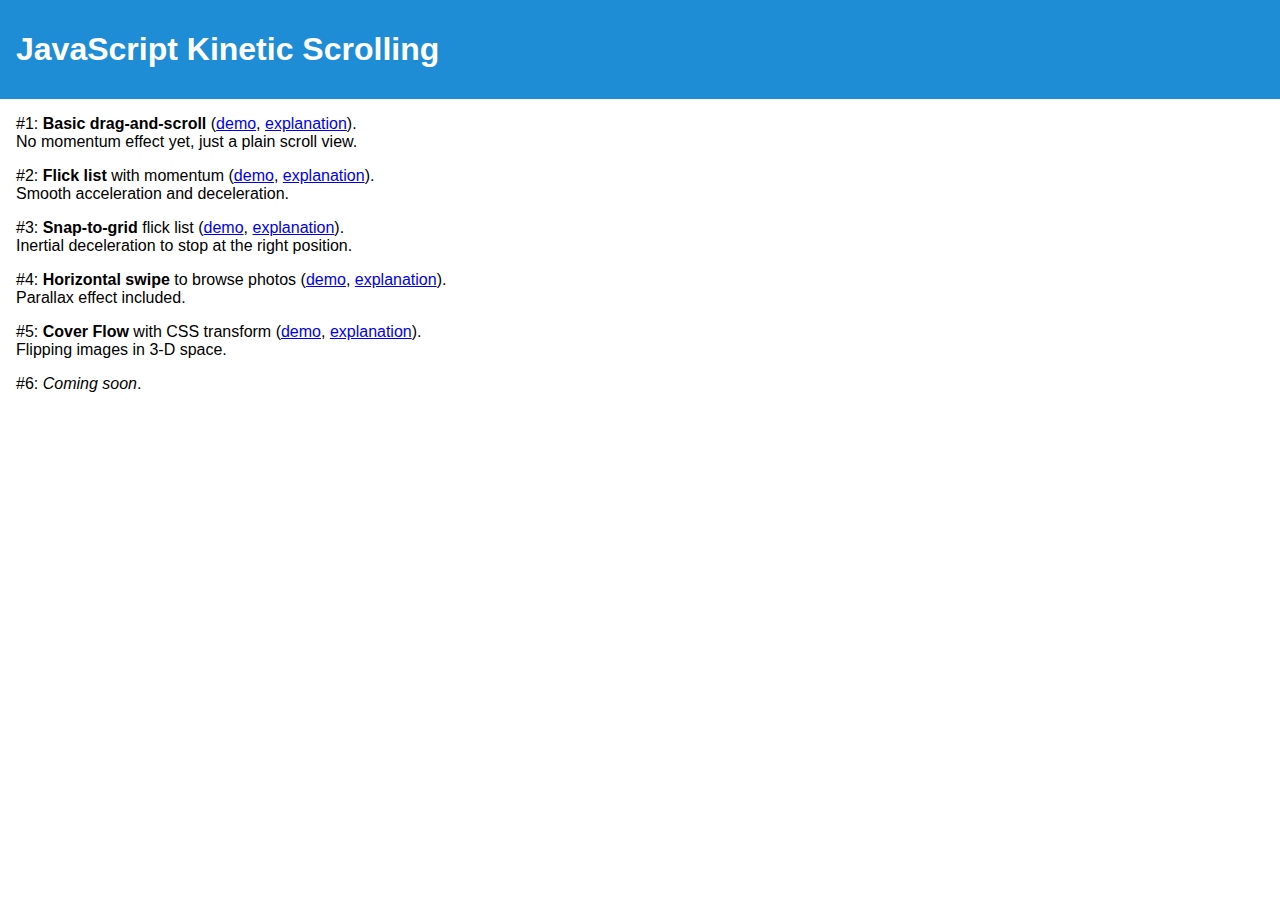
<file: index.html>
<html>
<head>
  <meta charset="utf-8">
  <meta name="viewport" content="width=device-width initial-scale=1 user-scalable=no maximum-scale=1">
  <title>JavaScript Kinetic Scrolling</title>
  <link rel="stylesheet" href="css/pure-nr-min.css">
  <link rel="stylesheet" href="css/style.css">
</head>
<body>
    <div class="pure-u-1" id="view">
        <aside><h1>JavaScript Kinetic Scrolling</h1></aside>
        <p>#1: <strong>Basic drag-and-scroll</strong> (<a href="1/index.html">demo</a>, <a href="http://ariya.ofilabs.com/2013/08/javascript-kinetic-scrolling-part-1.html">explanation</a>).<br/>No momentum effect yet, just a plain scroll view.</p>
        <p>#2: <strong>Flick list</strong> with momentum (<a href="2/index.html">demo</a>, <a href="http://ariya.ofilabs.com/2013/11/javascript-kinetic-scrolling-part-2.html">explanation</a>).<br/>Smooth acceleration and deceleration.</p>
        <p>#3: <strong>Snap-to-grid </strong> flick list (<a href="3/index.html">demo</a>, <a href="http://ariya.ofilabs.com/2013/12/javascript-kinetic-scrolling-part-3.html">explanation</a>).<br/>Inertial deceleration to stop at the right position.</p>
        <p>#4: <strong>Horizontal swipe</strong> to browse photos (<a href="4/index.html">demo</a>, <a href="http://ariya.ofilabs.com/2013/12/javascript-kinetic-scrolling-part-4.html">explanation</a>).<br/>Parallax effect included.</p>
        <p>#5: <strong>Cover Flow</strong> with CSS transform (<a href="5/index.html">demo</a>, <a href="http://ariya.ofilabs.com/2014/01/javascript-kinetic-scrolling-part-5-cover-flow-effect.html">explanation</a>).<br/>Flipping images in 3-D space.</p>
        <p>#6: <em>Coming soon</em>.</p>
   </div>
</body>
</html>
</file>
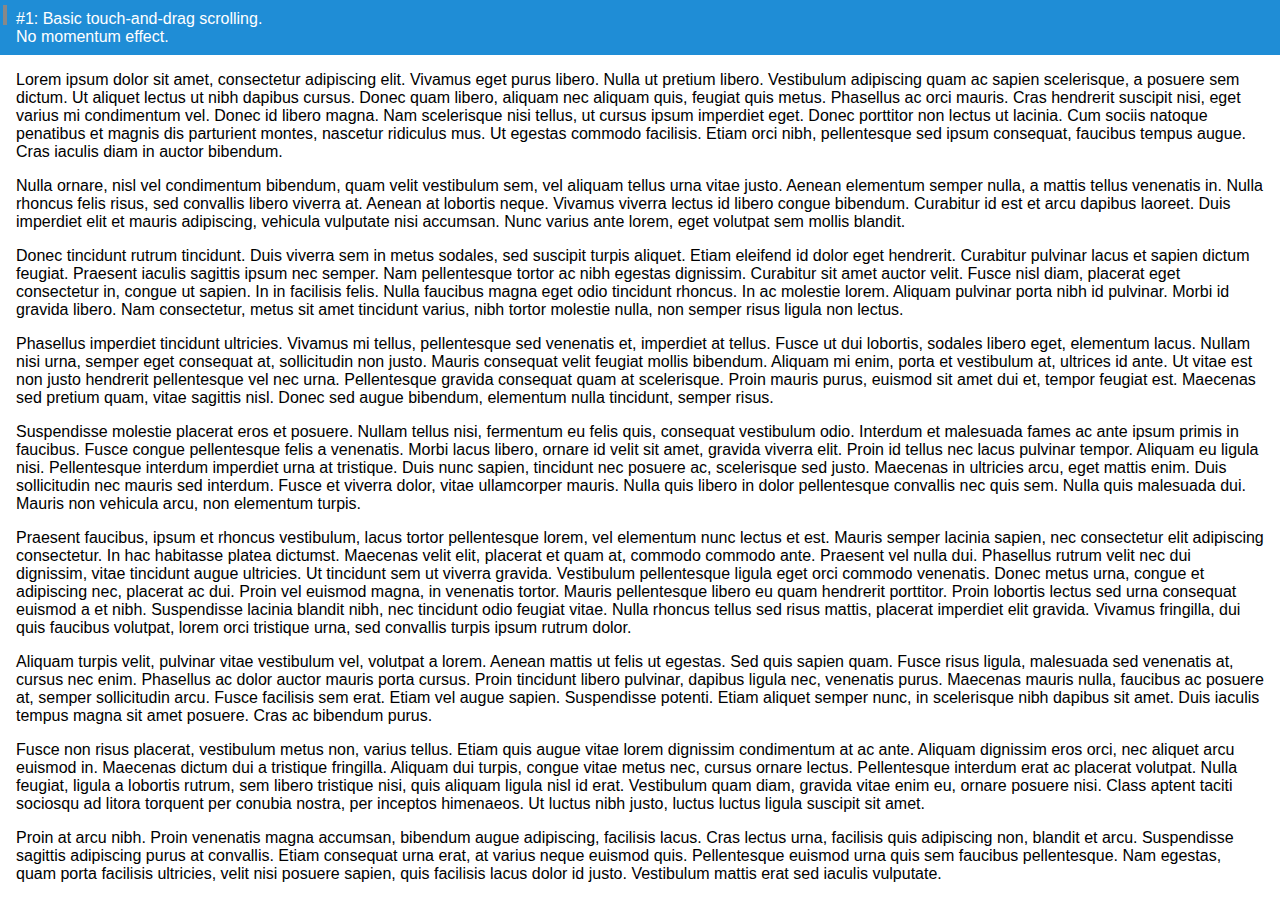
<file: 1/index.html>
<html>
<head>
  <meta charset="utf-8">
  <meta name="viewport" content="width=device-width initial-scale=1 user-scalable=no maximum-scale=1">
  <title>Basic Scrolling</title>
  <link rel="stylesheet" href="../css/pure-nr-min.css">
  <link rel="stylesheet" href="../css/style.css">
  <script src="scroll.js"></script>
</head>
<body>
  <div id="indicator"></div>
  <div class="pure-g" id="content">
    <div class="pure-u-1" id="view">
        <aside>#1: Basic touch-and-drag scrolling.<br/>No momentum effect.</aside>
<p>
Lorem ipsum dolor sit amet, consectetur adipiscing elit. Vivamus eget purus libero. Nulla ut pretium libero. Vestibulum adipiscing quam ac sapien scelerisque, a posuere sem dictum. Ut aliquet lectus ut nibh dapibus cursus. Donec quam libero, aliquam nec aliquam quis, feugiat quis metus. Phasellus ac orci mauris. Cras hendrerit suscipit nisi, eget varius mi condimentum vel. Donec id libero magna. Nam scelerisque nisi tellus, ut cursus ipsum imperdiet eget. Donec porttitor non lectus ut lacinia. Cum sociis natoque penatibus et magnis dis parturient montes, nascetur ridiculus mus. Ut egestas commodo facilisis. Etiam orci nibh, pellentesque sed ipsum consequat, faucibus tempus augue. Cras iaculis diam in auctor bibendum.
</p>
<p>
Nulla ornare, nisl vel condimentum bibendum, quam velit vestibulum sem, vel aliquam tellus urna vitae justo. Aenean elementum semper nulla, a mattis tellus venenatis in. Nulla rhoncus felis risus, sed convallis libero viverra at. Aenean at lobortis neque. Vivamus viverra lectus id libero congue bibendum. Curabitur id est et arcu dapibus laoreet. Duis imperdiet elit et mauris adipiscing, vehicula vulputate nisi accumsan. Nunc varius ante lorem, eget volutpat sem mollis blandit.
</p>
<p>
Donec tincidunt rutrum tincidunt. Duis viverra sem in metus sodales, sed suscipit turpis aliquet. Etiam eleifend id dolor eget hendrerit. Curabitur pulvinar lacus et sapien dictum feugiat. Praesent iaculis sagittis ipsum nec semper. Nam pellentesque tortor ac nibh egestas dignissim. Curabitur sit amet auctor velit. Fusce nisl diam, placerat eget consectetur in, congue ut sapien. In in facilisis felis. Nulla faucibus magna eget odio tincidunt rhoncus. In ac molestie lorem. Aliquam pulvinar porta nibh id pulvinar. Morbi id gravida libero. Nam consectetur, metus sit amet tincidunt varius, nibh tortor molestie nulla, non semper risus ligula non lectus.
</p>
<p>
Phasellus imperdiet tincidunt ultricies. Vivamus mi tellus, pellentesque sed venenatis et, imperdiet at tellus. Fusce ut dui lobortis, sodales libero eget, elementum lacus. Nullam nisi urna, semper eget consequat at, sollicitudin non justo. Mauris consequat velit feugiat mollis bibendum. Aliquam mi enim, porta et vestibulum at, ultrices id ante. Ut vitae est non justo hendrerit pellentesque vel nec urna. Pellentesque gravida consequat quam at scelerisque. Proin mauris purus, euismod sit amet dui et, tempor feugiat est. Maecenas sed pretium quam, vitae sagittis nisl. Donec sed augue bibendum, elementum nulla tincidunt, semper risus.
</p>
<p>
Suspendisse molestie placerat eros et posuere. Nullam tellus nisi, fermentum eu felis quis, consequat vestibulum odio. Interdum et malesuada fames ac ante ipsum primis in faucibus. Fusce congue pellentesque felis a venenatis. Morbi lacus libero, ornare id velit sit amet, gravida viverra elit. Proin id tellus nec lacus pulvinar tempor. Aliquam eu ligula nisi. Pellentesque interdum imperdiet urna at tristique. Duis nunc sapien, tincidunt nec posuere ac, scelerisque sed justo. Maecenas in ultricies arcu, eget mattis enim. Duis sollicitudin nec mauris sed interdum. Fusce et viverra dolor, vitae ullamcorper mauris. Nulla quis libero in dolor pellentesque convallis nec quis sem. Nulla quis malesuada dui. Mauris non vehicula arcu, non elementum turpis.
</p>
<p>
Praesent faucibus, ipsum et rhoncus vestibulum, lacus tortor pellentesque lorem, vel elementum nunc lectus et est. Mauris semper lacinia sapien, nec consectetur elit adipiscing consectetur. In hac habitasse platea dictumst. Maecenas velit elit, placerat et quam at, commodo commodo ante. Praesent vel nulla dui. Phasellus rutrum velit nec dui dignissim, vitae tincidunt augue ultricies. Ut tincidunt sem ut viverra gravida. Vestibulum pellentesque ligula eget orci commodo venenatis. Donec metus urna, congue et adipiscing nec, placerat ac dui. Proin vel euismod magna, in venenatis tortor. Mauris pellentesque libero eu quam hendrerit porttitor. Proin lobortis lectus sed urna consequat euismod a et nibh. Suspendisse lacinia blandit nibh, nec tincidunt odio feugiat vitae. Nulla rhoncus tellus sed risus mattis, placerat imperdiet elit gravida. Vivamus fringilla, dui quis faucibus volutpat, lorem orci tristique urna, sed convallis turpis ipsum rutrum dolor.
</p>
<p>
Aliquam turpis velit, pulvinar vitae vestibulum vel, volutpat a lorem. Aenean mattis ut felis ut egestas. Sed quis sapien quam. Fusce risus ligula, malesuada sed venenatis at, cursus nec enim. Phasellus ac dolor auctor mauris porta cursus. Proin tincidunt libero pulvinar, dapibus ligula nec, venenatis purus. Maecenas mauris nulla, faucibus ac posuere at, semper sollicitudin arcu. Fusce facilisis sem erat. Etiam vel augue sapien. Suspendisse potenti. Etiam aliquet semper nunc, in scelerisque nibh dapibus sit amet. Duis iaculis tempus magna sit amet posuere. Cras ac bibendum purus.
</p>
<p>
Fusce non risus placerat, vestibulum metus non, varius tellus. Etiam quis augue vitae lorem dignissim condimentum at ac ante. Aliquam dignissim eros orci, nec aliquet arcu euismod in. Maecenas dictum dui a tristique fringilla. Aliquam dui turpis, congue vitae metus nec, cursus ornare lectus. Pellentesque interdum erat ac placerat volutpat. Nulla feugiat, ligula a lobortis rutrum, sem libero tristique nisi, quis aliquam ligula nisl id erat. Vestibulum quam diam, gravida vitae enim eu, ornare posuere nisi. Class aptent taciti sociosqu ad litora torquent per conubia nostra, per inceptos himenaeos. Ut luctus nibh justo, luctus luctus ligula suscipit sit amet.
</p>
<p>
Proin at arcu nibh. Proin venenatis magna accumsan, bibendum augue adipiscing, facilisis lacus. Cras lectus urna, facilisis quis adipiscing non, blandit et arcu. Suspendisse sagittis adipiscing purus at convallis. Etiam consequat urna erat, at varius neque euismod quis. Pellentesque euismod urna quis sem faucibus pellentesque. Nam egestas, quam porta facilisis ultricies, velit nisi posuere sapien, quis facilisis lacus dolor id justo. Vestibulum mattis erat sed iaculis vulputate.
</p>
<p>
Vestibulum tincidunt vestibulum turpis, in scelerisque nibh. Cras nunc metus, cursus in lectus eu, mollis adipiscing erat. Vivamus venenatis nibh quam, at posuere tortor rhoncus eu. Donec nunc tortor, dictum quis sagittis nec, imperdiet a turpis. Cras sodales ante mauris, eget tincidunt mauris ultricies in. Mauris hendrerit aliquam sem, at commodo orci volutpat vel. In dolor felis, congue vitae orci ut, mollis tristique diam. Praesent diam erat, pretium in ipsum non, cursus rutrum lectus. Ut vitae arcu eu neque porta egestas. Nam id nisl semper, tristique ligula vitae, interdum diam. Phasellus et nisi non nunc posuere rutrum. Praesent eu arcu quam. Fusce sed elit urna.
</p>
<p>(END OF TEXT)</p>
   </div>
  </div>
</body>
</html>
</file>
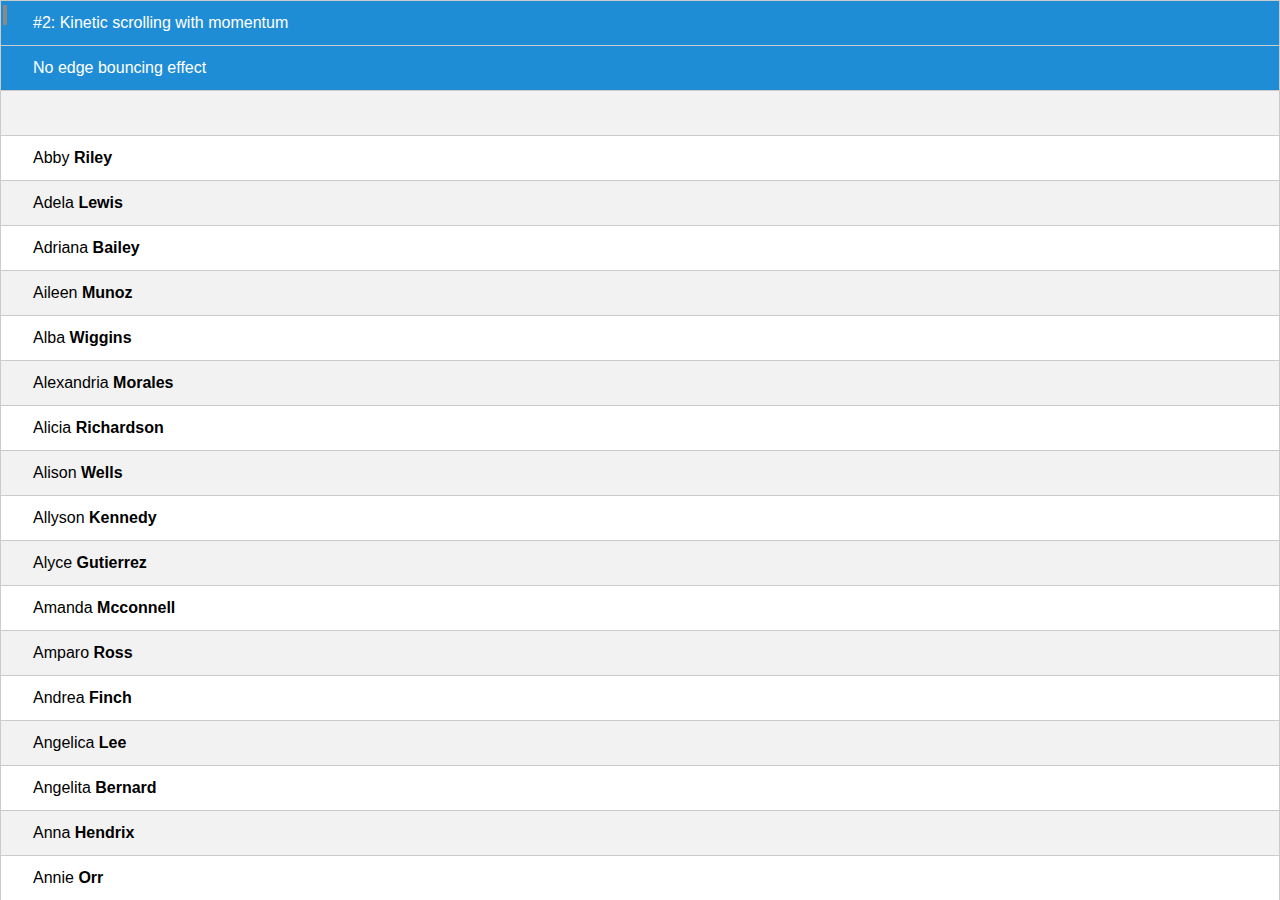
<file: 2/index.html>
<html>
<head>
  <meta charset="utf-8">
  <meta name="viewport" content="width=device-width initial-scale=1 user-scalable=no maximum-scale=1">
  <title>Kinetic Scrolling</title>
  <link rel="stylesheet" href="../css/pure-nr-min.css">
  <link rel="stylesheet" href="../css/style.css">
  <script src="../js/raf.js"></script>
  <script src="scroll.js"></script>
</head>
<body>
  <div id="indicator"></div>
  <div class="pure-g" id="content">
    <div class="pure-u-1" id="view">
      <table class="pure-u-1 pure-table pure-table-striped pure-table-horizontal">
        <tbody>
          <tr class="blue"><td>#2: Kinetic scrolling with momentum</td></tr>
          <tr class="blue"><td>No edge bouncing effect</td></tr>
          <tr><td>&nbsp;</td></tr>
          <tr><td>Abby <b>Riley</b></td></tr>
          <tr><td>Adela <b>Lewis</b></td></tr>
          <tr><td>Adriana <b>Bailey</b></td></tr>
          <tr><td>Aileen <b>Munoz</b></td></tr>
          <tr><td>Alba <b>Wiggins</b></td></tr>
          <tr><td>Alexandria <b>Morales</b></td></tr>
          <tr><td>Alicia <b>Richardson</b></td></tr>
          <tr><td>Alison <b>Wells</b></td></tr>
          <tr><td>Allyson <b>Kennedy</b></td></tr>
          <tr><td>Alyce <b>Gutierrez</b></td></tr>
          <tr><td>Amanda <b>Mcconnell</b></td></tr>
          <tr><td>Amparo <b>Ross</b></td></tr>
          <tr><td>Andrea <b>Finch</b></td></tr>
          <tr><td>Angelica <b>Lee</b></td></tr>
          <tr><td>Angelita <b>Bernard</b></td></tr>
          <tr><td>Anna <b>Hendrix</b></td></tr>
          <tr><td>Annie <b>Orr</b></td></tr>
          <tr><td>April <b>Huff</b></td></tr>
          <tr><td>Ashlee <b>Cochran</b></td></tr>
          <tr><td>Augusta <b>Wright</b></td></tr>
          <tr><td>Ava <b>Hester</b></td></tr>
          <tr><td>Beatrice <b>Britt</b></td></tr>
          <tr><td>Benita <b>Fischer</b></td></tr>
          <tr><td>Berta <b>Thornton</b></td></tr>
          <tr><td>Bessie <b>Simpson</b></td></tr>
          <tr><td>Bette <b>Nicholson</b></td></tr>
          <tr><td>Beulah <b>Bright</b></td></tr>
          <tr><td>Billie <b>Hodge</b></td></tr>
          <tr><td>Bobbie <b>Cooley</b></td></tr>
          <tr><td>Brandie <b>Vincent</b></td></tr>
          <tr><td>Brianna <b>Nichols</b></td></tr>
          <tr><td>Brigitte <b>George</b></td></tr>
          <tr><td>Brooke <b>Gould</b></td></tr>
          <tr><td>Candace <b>Hughes</b></td></tr>
          <tr><td>Carey <b>Whitney</b></td></tr>
          <tr><td>Carly <b>Stevens</b></td></tr>
          <tr><td>Carol <b>Olson</b></td></tr>
          <tr><td>Carolyn <b>Ellis</b></td></tr>
          <tr><td>Cassandra <b>Rodgers</b></td></tr>
          <tr><td>Cathleen <b>Petersen</b></td></tr>
          <tr><td>Cecile <b>Mueller</b></td></tr>
          <tr><td>Celina <b>Koch</b></td></tr>
          <tr><td>Charlotte <b>Oneil</b></td></tr>
          <tr><td>Cheri <b>Mcgowan</b></td></tr>
          <tr><td>Chris <b>Buckner</b></td></tr>
          <tr><td>Christie <b>Faulkner</b></td></tr>
          <tr><td>Chrystal <b>Farmer</b></td></tr>
          <tr><td>Clare <b>Edwards</b></td></tr>
          <tr><td>Claudia <b>Clark</b></td></tr>
          <tr><td>Colette <b>Pennington</b></td></tr>
          <tr><td>Connie <b>Gill</b></td></tr>
          <tr><td>Corina <b>Yang</b></td></tr>
          <tr><td>Corrine <b>Black</b></td></tr>
          <tr><td>Cynthia <b>Gilmore</b></td></tr>
          <tr><td>Danielle <b>Copeland</b></td></tr>
          <tr><td>Darlene <b>Armstrong</b></td></tr>
          <tr><td>Deanna <b>Pena</b></td></tr>
          <tr><td>Deborah <b>Schmidt</b></td></tr>
          <tr><td>Deidre <b>Sharp</b></td></tr>
          <tr><td>Delores <b>Mcgee</b></td></tr>
          <tr><td>Desiree <b>Berg</b></td></tr>
          <tr><td>Dianna <b>Cohen</b></td></tr>
          <tr><td>Dixie <b>Dunlap</b></td></tr>
          <tr><td>Dominique <b>Flynn</b></td></tr>
          <tr><td>Doreen <b>York</b></td></tr>
          <tr><td>Dorthy <b>Maynard</b></td></tr>
          <tr><td>Ebony <b>Farrell</b></td></tr>
          <tr><td>Edwina <b>Burnett</b></td></tr>
          <tr><td>Elba <b>Mccormick</b></td></tr>
          <tr><td>Elisa <b>Brown</b></td></tr>
          <tr><td>Elizabeth <b>Roberson</b></td></tr>
          <tr><td>Elnora <b>Hammond</b></td></tr>
          <tr><td>Elva <b>Townsend</b></td></tr>
          <tr><td>Emily <b>Logan</b></td></tr>
          <tr><td>Ericka <b>Langley</b></td></tr>
          <tr><td>Erna <b>Christian</b></td></tr>
          <tr><td>Essie <b>Herring</b></td></tr>
          <tr><td>Ester <b>Booth</b></td></tr>
          <tr><td>Eugenia <b>Sullivan</b></td></tr>
          <tr><td>Evangelina <b>Bennett</b></td></tr>
          <tr><td>Faith <b>Ramirez</b></td></tr>
          <tr><td>Faye <b>Hogan</b></td></tr>
          <tr><td>Flora <b>Holder</b></td></tr>
          <tr><td>Fran <b>Norris</b></td></tr>
          <tr><td>Francis <b>Buck</b></td></tr>
          <tr><td>Freida <b>Estes</b></td></tr>
          <tr><td>Gail <b>Frost</b></td></tr>
          <tr><td>Gena <b>Baldwin</b></td></tr>
          <tr><td>Georgia <b>Savage</b></td></tr>
          <tr><td>Gilda <b>Carney</b></td></tr>
          <tr><td>Glenda <b>Mckay</b></td></tr>
          <tr><td>Grace <b>Dodson</b></td></tr>
          <tr><td>Gretchen <b>Rojas</b></td></tr>
          <tr><td>Haley <b>Frye</b></td></tr>
          <tr><td>Harriett <b>Manning</b></td></tr>
          <tr><td>Heidi <b>Cooper</b></td></tr>
          <tr><td>Helga <b>Allison</b></td></tr>
          <tr><td>Hilary <b>Lawrence</b></td></tr>
          <tr><td>Holly <b>Colon</b></td></tr>
          <tr><td>Ilene <b>Kent</b></td></tr>
          <tr><td>Ines <b>Page</b></td></tr>
          <tr><td>Iris <b>Jarvis</b></td></tr>
          <tr><td>Isabelle <b>Figueroa</b></td></tr>
          <tr><td>Jacklyn <b>Garrison</b></td></tr>
          <tr><td>Jaime <b>Shaffer</b></td></tr>
          <tr><td>Jan <b>Benson</b></td></tr>
          <tr><td>Janelle <b>Key</b></td></tr>
          <tr><td>Janie <b>Solis</b></td></tr>
          <tr><td>Jannie <b>Blake</b></td></tr>
          <tr><td>Jeanette <b>Waters</b></td></tr>
          <tr><td>Jeannette <b>Woodard</b></td></tr>
          <tr><td>Jenna <b>Winters</b></td></tr>
          <tr><td>Jeri <b>Bass</b></td></tr>
          <tr><td>Jessie <b>Hurley</b></td></tr>
          <tr><td>Jillian <b>Boyd</b></td></tr>
          <tr><td>Joann <b>Weeks</b></td></tr>
          <tr><td>Jodi <b>Campbell</b></td></tr>
          <tr><td>John <b>Kelley</b></td></tr>
          <tr><td>Jordan <b>Ayers</b></td></tr>
          <tr><td>Josie <b>Lyons</b></td></tr>
          <tr><td>Juanita <b>Lane</b></td></tr>
          <tr><td>Juliana <b>Stein</b></td></tr>
          <tr><td>Juliette <b>Eaton</b></td></tr>
          <tr><td>Kara <b>Curtis</b></td></tr>
          <tr><td>Karina <b>Trevino</b></td></tr>
          <tr><td>Kate <b>Chen</b></td></tr>
          <tr><td>Katheryn <b>Powell</b></td></tr>
          <tr><td>Kathryn <b>Duncan</b></td></tr>
          <tr><td>Katrina <b>Simmons</b></td></tr>
          <tr><td>Kayla <b>Watts</b></td></tr>
          <tr><td>Kellie <b>Maxwell</b></td></tr>
          <tr><td>Kenya <b>Cameron</b></td></tr>
          <tr><td>Kim <b>Haney</b></td></tr>
          <tr><td>Kitty <b>Griffin</b></td></tr>
          <tr><td>Kristi <b>Lynn</b></td></tr>
          <tr><td>Kristine <b>Rowe</b></td></tr>
          <tr><td>Lacy <b>Serrano</b></td></tr>
          <tr><td>Lana <b>Holcomb</b></td></tr>
          <tr><td>Latonya <b>Long</b></td></tr>
          <tr><td>Lauren <b>Riddle</b></td></tr>
          <tr><td>Lavonne <b>Sweet</b></td></tr>
          <tr><td>Leann <b>Parks</b></td></tr>
          <tr><td>Leigh <b>Larson</b></td></tr>
          <tr><td>Lena <b>Lamb</b></td></tr>
          <tr><td>Leona <b>Justice</b></td></tr>
          <tr><td>Leslie <b>Turner</b></td></tr>
          <tr><td>Leticia <b>Gay</b></td></tr>
          <tr><td>Lilia <b>Singleton</b></td></tr>
          <tr><td>Lillie <b>Todd</b></td></tr>
          <tr><td>Linda <b>Arnold</b></td></tr>
          <tr><td>Liz <b>Moody</b></td></tr>
          <tr><td>Lola <b>Kemp</b></td></tr>
          <tr><td>Lorena <b>Franks</b></td></tr>
          <tr><td>Lorie <b>Fowler</b></td></tr>
          <tr><td>Lottie <b>Church</b></td></tr>
          <tr><td>Louise <b>Mcdonald</b></td></tr>
          <tr><td>Lucile <b>Stark</b></td></tr>
          <tr><td>Luella <b>Nolan</b></td></tr>
          <tr><td>Luz <b>Graham</b></td></tr>
          <tr><td>Lynn <b>Abbott</b></td></tr>
          <tr><td>Mable <b>Sellers</b></td></tr>
          <tr><td>Madge <b>Russo</b></td></tr>
          <tr><td>Mai <b>Barlow</b></td></tr>
          <tr><td>Mandy <b>Odonnell</b></td></tr>
          <tr><td>Marci <b>Lancaster</b></td></tr>
          <tr><td>Margaret <b>Conner</b></td></tr>
          <tr><td>Margo <b>Delacruz</b></td></tr>
          <tr><td>Maria <b>Leach</b></td></tr>
          <tr><td>Maribel <b>Hahn</b></td></tr>
          <tr><td>Marilyn <b>Wallace</b></td></tr>
          <tr><td>Marisol <b>Haley</b></td></tr>
          <tr><td>Marla <b>Stuart</b></td></tr>
          <tr><td>Marta <b>Browning</b></td></tr>
          <tr><td>Mary <b>Sharpe</b></td></tr>
          <tr><td>Marylou <b>Hays</b></td></tr>
          <tr><td>Maura <b>Benton</b></td></tr>
          <tr><td>May <b>Dickson</b></td></tr>
          <tr><td>Meghan <b>Leonard</b></td></tr>
          <tr><td>Melisa <b>Mccarty</b></td></tr>
          <tr><td>Mercedes <b>Mccullough</b></td></tr>
          <tr><td>Michael <b>Griffith</b></td></tr>
          <tr><td>Mildred <b>Riggs</b></td></tr>
          <tr><td>Minerva <b>William</b></td></tr>
          <tr><td>Misty <b>Jacobson</b></td></tr>
          <tr><td>Mona <b>Mcfarland</b></td></tr>
          <tr><td>Muriel <b>Mcneil</b></td></tr>
          <tr><td>Nadia <b>Barrett</b></td></tr>
          <tr><td>Nannie <b>Hurst</b></td></tr>
          <tr><td>Natasha <b>Monroe</b></td></tr>
          <tr><td>Nettie <b>Gallegos</b></td></tr>
          <tr><td>Nikki <b>Morrison</b></td></tr>
          <tr><td>Noemi <b>Dudley</b></td></tr>
          <tr><td>Noreen <b>Santana</b></td></tr>
          <tr><td>Ola <b>Hodges</b></td></tr>
          <tr><td>Ollie <b>Cote</b></td></tr>
          <tr><td>Paige <b>Burt</b></td></tr>
          <tr><td>Pat <b>Lara</b></td></tr>
          <tr><td>Patsy <b>Mckinney</b></td></tr>
          <tr><td>Paulette <b>Oconnor</b></td></tr>
          <tr><td>Peggy <b>Vaughan</b></td></tr>
          <tr><td>Phoebe <b>Jenkins</b></td></tr>
          <tr><td>Queen <b>Ball</b></td></tr>
          <tr><td>Rae <b>Grimes</b></td></tr>
          <tr><td>Reba <b>Hale</b></td></tr>
          <tr><td>Rena <b>Meyer</b></td></tr>
          <tr><td>Reyna <b>Rogers</b></td></tr>
          <tr><td>Rita <b>Cobb</b></td></tr>
          <tr><td>Robin <b>Banks</b></td></tr>
          <tr><td>Rosa <b>Galloway</b></td></tr>
          <tr><td>Rosalyn <b>Crane</b></td></tr>
          <tr><td>Rose <b>Frazier</b></td></tr>
          <tr><td>Rosemary <b>Herrera</b></td></tr>
          <tr><td>Rowena <b>Holt</b></td></tr>
          <tr><td>Ruth <b>Ware</b></td></tr>
          <tr><td>Sallie <b>Mcfadden</b></td></tr>
          <tr><td>Sandy <b>Barnett</b></td></tr>
          <tr><td>Saundra <b>Ramos</b></td></tr>
          <tr><td>Serena <b>Bradshaw</b></td></tr>
          <tr><td>Shari <b>Stanton</b></td></tr>
          <tr><td>Shauna <b>Adkins</b></td></tr>
          <tr><td>Sheila <b>Lindsay</b></td></tr>
          <tr><td>Shelly <b>Soto</b></td></tr>
          <tr><td>Sherrie <b>Neal</b></td></tr>
          <tr><td>Silvia <b>Pope</b></td></tr>
          <tr><td>Sondra <b>Jackson</b></td></tr>
          <tr><td>Sophia <b>Dillard</b></td></tr>
          <tr><td>Stacie <b>Barry</b></td></tr>
          <tr><td>Stephanie <b>Hull</b></td></tr>
          <tr><td>Susana <b>Wynn</b></td></tr>
          <tr><td>Suzanne <b>Levine</b></td></tr>
          <tr><td>Tabatha <b>Ratliff</b></td></tr>
          <tr><td>Tamera <b>Phillips</b></td></tr>
          <tr><td>Tammie <b>Murray</b></td></tr>
          <tr><td>Tanisha <b>Brewer</b></td></tr>
          <tr><td>Taylor <b>Patrick</b></td></tr>
          <tr><td>Terri <b>Kramer</b></td></tr>
          <tr><td>Thelma <b>Reilly</b></td></tr>
          <tr><td>Tiffany <b>Farley</b></td></tr>
          <tr><td>Toni <b>Oneill</b></td></tr>
          <tr><td>Traci <b>Bates</b></td></tr>
          <tr><td>Trina <b>Bradley</b></td></tr>
          <tr><td>Ursula <b>Erickson</b></td></tr>
          <tr><td>Vanessa <b>Gross</b></td></tr>
          <tr><td>Veronica <b>Wilder</b></td></tr>
          <tr><td>Victoria <b>Snider</b></td></tr>
          <tr><td>Virgie <b>Rivas</b></td></tr>
          <tr><td>Wanda <b>Barr</b></td></tr>
          <tr><td>Wilda <b>Ferguson</b></td></tr>
          <tr><td>Winifred <b>Dejesus</b></td></tr>
          <tr><td>Young <b>Frank</b></td></tr>
        </tbody>
       </table>
   </div>
  </div>
</body>
</html>
</file>
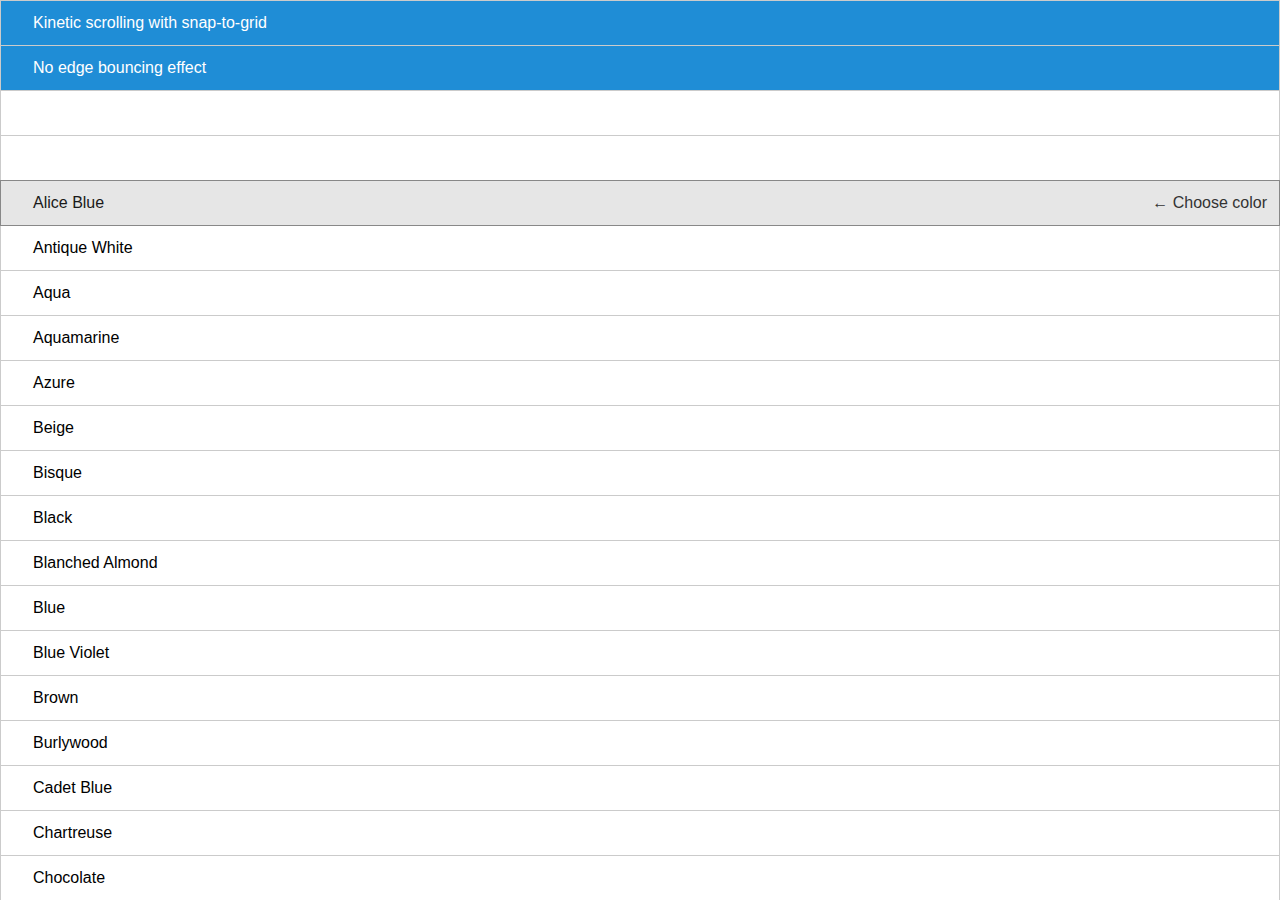
<file: 3/index.html>
<html>
<head>
  <meta charset="utf-8">
  <meta name="viewport" content="width=device-width initial-scale=1 user-scalable=no maximum-scale=1">
  <title>Kinetic Scrolling</title>
  <link rel="stylesheet" href="../css/pure-nr-min.css">
  <link rel="stylesheet" href="../css/style.css">
  <script src="../js/raf.js"></script>
  <script src="scroll.js"></script>
</head>
<body>
  <div class="pure-g" id="content">
    <div class="pure-u-1" id="overlay">
    <table class="pure-u-1 pure-table pure-table-horizontal">
      <tbody>
        <tr><td>&larr; Choose color</td></tr>
      </tbody>
    </table>
    </div>
    <div class="pure-u-1" id="view">
      <table class="pure-u-1 pure-table pure-table-horizontal">
        <tbody>
          <tr class="blue" id="row"><td>Kinetic scrolling with snap-to-grid</td></tr>
          <tr class="blue"><td>No edge bouncing effect</td></tr>
          <tr><td>&nbsp;</td></tr>
          <tr><td>&nbsp;</td></tr>
          <tr><td>Alice Blue</td></tr>
          <tr><td>Antique White</td></tr>
          <tr><td>Aqua</td></tr>
          <tr><td>Aquamarine</td></tr>
          <tr><td>Azure</td></tr>
          <tr><td>Beige</td></tr>
          <tr><td>Bisque</td></tr>
          <tr><td>Black</td></tr>
          <tr><td>Blanched Almond</td></tr>
          <tr><td>Blue</td></tr>
          <tr><td>Blue Violet</td></tr>
          <tr><td>Brown</td></tr>
          <tr><td>Burlywood</td></tr>
          <tr><td>Cadet Blue</td></tr>
          <tr><td>Chartreuse</td></tr>
          <tr><td>Chocolate</td></tr>
          <tr><td>Coral</td></tr>
          <tr><td>Cornflower</td></tr>
          <tr><td>Cornsilk</td></tr>
          <tr><td>Crimson</td></tr>
          <tr><td>Cyan</td></tr>
          <tr><td>Dark Blue</td></tr>
          <tr><td>Dark Cyan</td></tr>
          <tr><td>Dark Goldenrod</td></tr>
          <tr><td>Dark Gray</td></tr>
          <tr><td>Dark Green</td></tr>
          <tr><td>Dark Khaki</td></tr>
          <tr><td>Dark Magenta</td></tr>
          <tr><td>Dark Olive Green</td></tr>
          <tr><td>Dark Orange</td></tr>
          <tr><td>Dark Orchid</td></tr>
          <tr><td>Dark Red</td></tr>
          <tr><td>Dark Salmon</td></tr>
          <tr><td>Dark Sea Green</td></tr>
          <tr><td>Dark Slate Blue</td></tr>
          <tr><td>Dark Slate Gray</td></tr>
          <tr><td>Dark Turquoise</td></tr>
          <tr><td>Dark Violet</td></tr>
          <tr><td>Deep Pink</td></tr>
          <tr><td>Deep Sky Blue</td></tr>
          <tr><td>Dim Gray</td></tr>
          <tr><td>Dodger Blue</td></tr>
          <tr><td>Firebrick</td></tr>
          <tr><td>Floral White</td></tr>
          <tr><td>Forest Green</td></tr>
          <tr><td>Fuchsia</td></tr>
          <tr><td>Gainsboro</td></tr>
          <tr><td>Ghost White</td></tr>
          <tr><td>Gold</td></tr>
          <tr><td>Goldenrod</td></tr>
          <tr><td>Gray</td></tr>
          <tr><td>Green</td></tr>
          <tr><td>Green Yellow</td></tr>
          <tr><td>Honeydew</td></tr>
          <tr><td>Hot Pink</td></tr>
          <tr><td>Indian Red</td></tr>
          <tr><td>Indigo</td></tr>
          <tr><td>Ivory</td></tr>
          <tr><td>Khaki</td></tr>
          <tr><td>Lavender</td></tr>
          <tr><td>Lavender Blush</td></tr>
          <tr><td>Lawn Green</td></tr>
          <tr><td>Lemon Chiffon</td></tr>
          <tr><td>Light Blue</td></tr>
          <tr><td>Light Coral</td></tr>
          <tr><td>Light Cyan</td></tr>
          <tr><td>Light Goldenrod</td></tr>
          <tr><td>Light Gray</td></tr>
          <tr><td>Light Green</td></tr>
          <tr><td>Light Pink</td></tr>
          <tr><td>Light Salmon</td></tr>
          <tr><td>Light Sea Green</td></tr>
          <tr><td>Light Sky Blue</td></tr>
          <tr><td>Light Slate Gray</td></tr>
          <tr><td>Light Steel Blue</td></tr>
          <tr><td>Light Yellow</td></tr>
          <tr><td>Lime</td></tr>
          <tr><td>Lime Green</td></tr>
          <tr><td>Linen</td></tr>
          <tr><td>Magenta</td></tr>
          <tr><td>Maroon</td></tr>
          <tr><td>Medium Aquamarine</td></tr>
          <tr><td>Medium Blue</td></tr>
          <tr><td>Medium Orchid</td></tr>
          <tr><td>Medium Purple</td></tr>
          <tr><td>Medium Sea Green</td></tr>
          <tr><td>Medium Slate Blue</td></tr>
          <tr><td>Medium Spring Green</td></tr>
          <tr><td>Medium Turquoise</td></tr>
          <tr><td>Medium Violet Red</td></tr>
          <tr><td>Midnight Blue</td></tr>
          <tr><td>Mint Cream</td></tr>
          <tr><td>Misty Rose</td></tr>
          <tr><td>Moccasin</td></tr>
          <tr><td>Navajo White</td></tr>
          <tr><td>Navy</td></tr>
          <tr><td>Old Lace</td></tr>
          <tr><td>Olive</td></tr>
          <tr><td>Olive Drab</td></tr>
          <tr><td>Orange</td></tr>
          <tr><td>Orange Red</td></tr>
          <tr><td>Orchid</td></tr>
          <tr><td>Pale Goldenrod</td></tr>
          <tr><td>Pale Green</td></tr>
          <tr><td>Pale Turquoise</td></tr>
          <tr><td>Pale Violet Red</td></tr>
          <tr><td>Papaya Whip</td></tr>
          <tr><td>Peach Puff</td></tr>
          <tr><td>Peru</td></tr>
          <tr><td>Pink</td></tr>
          <tr><td>Plum</td></tr>
          <tr><td>Powder Blue</td></tr>
          <tr><td>Purple</td></tr>
          <tr><td>Red</td></tr>
          <tr><td>Rosy Brown</td></tr>
          <tr><td>Royal Blue</td></tr>
          <tr><td>Saddle Brown</td></tr>
          <tr><td>Salmon</td></tr>
          <tr><td>Sandy Brown</td></tr>
          <tr><td>Sea Green</td></tr>
          <tr><td>Seashell</td></tr>
          <tr><td>Sienna</td></tr>
          <tr><td>Silver</td></tr>
          <tr><td>Sky Blue</td></tr>
          <tr><td>Slate Blue</td></tr>
          <tr><td>Slate Gray</td></tr>
          <tr><td>Snow</td></tr>
          <tr><td>Spring Green</td></tr>
          <tr><td>Steel Blue</td></tr>
          <tr><td>Tan</td></tr>
          <tr><td>Teal</td></tr>
          <tr><td>Thistle</td></tr>
          <tr><td>Tomato</td></tr>
          <tr><td>Turquoise</td></tr>
          <tr><td>Violet</td></tr>
          <tr><td>Wheat</td></tr>
          <tr><td>White</td></tr>
          <tr><td>White Smoke</td></tr>
          <tr><td>Yellow</td></tr>
          <tr><td>&nbsp;</td></tr>
          <tr><td>&nbsp;</td></tr>
          <tr><td>&nbsp;</td></tr>
          <tr><td>&nbsp;</td></tr>
          <tr><td>&nbsp;</td></tr>
          <tr><td>&nbsp;</td></tr>
          <tr><td>&nbsp;</td></tr>
          <tr><td>&nbsp;</td></tr>
          <tr><td>&nbsp;</td></tr>
          <tr><td>&nbsp;</td></tr>
        </tbody>
       </table>
   </div>
  </div>
</body>
</html>
</file>
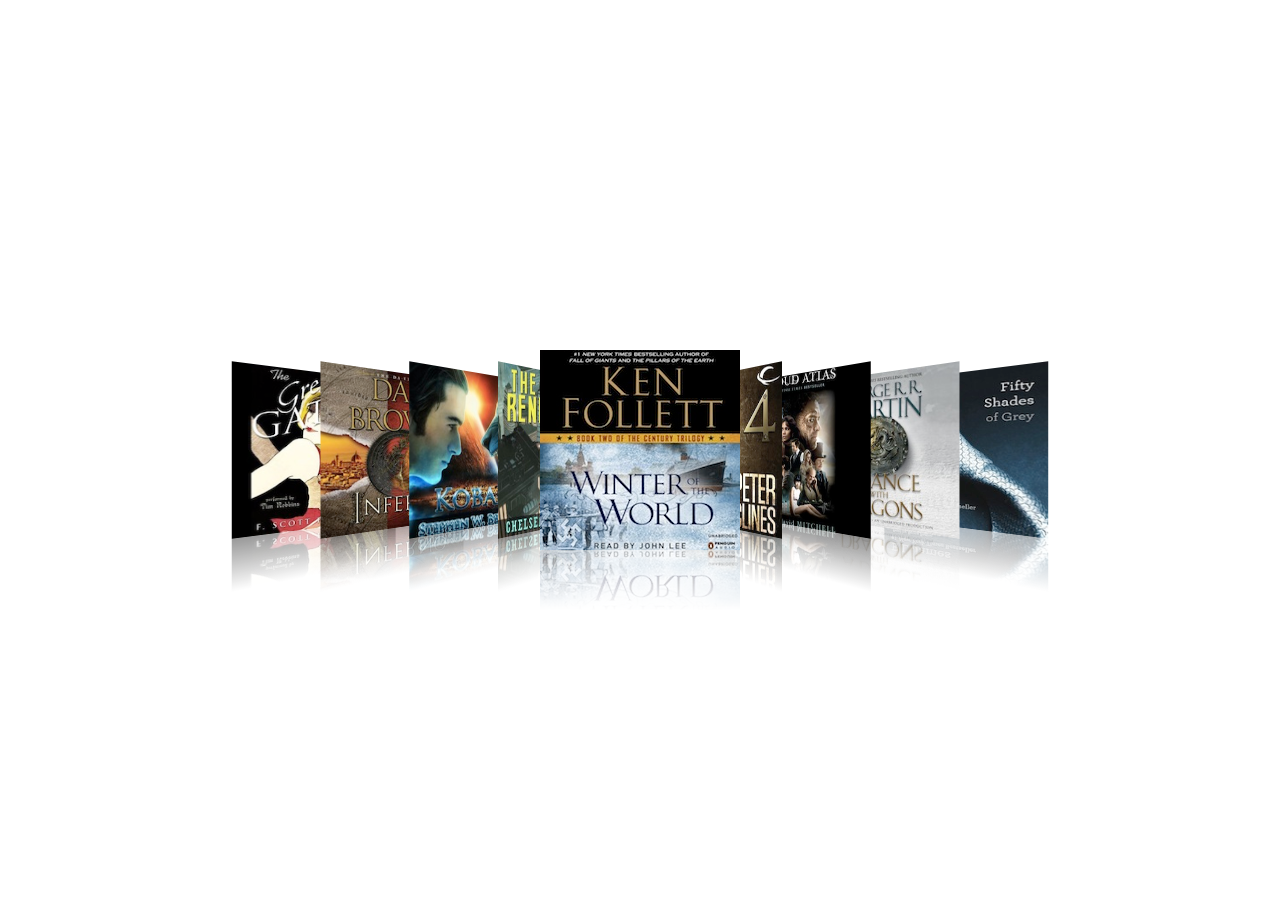
<file: 5/index.html>
<html>
<head>
  <meta charset="utf-8">
  <meta name="viewport" content="width=device-width initial-scale=1 user-scalable=no maximum-scale=1">
  <title>CoverFlow</title>
  <link rel="stylesheet" href="../css/pure-nr-min.css">
  <link rel="stylesheet" href="../css/style.css">
  <script src="../js/raf.js"></script>
  <script src="coverflow.js"></script>
</head>
<body>
  <div class="pure-g cover" id="content">
      <img id="0" src="images/winter.jpg">
      <img id="1" src="images/14.jpg">
      <img id="2" src="images/cloudatlas.jpg">
      <img id="3" src="images/dancewithdragons.jpg">
      <img id="4" src="images/fiftyshades.jpg">
      <img id="5" src="images/greatgatsby.jpg">
      <img id="6" src="images/inferno.jpg">
      <img id="7" src="images/koban.jpg">
      <img id="8" src="images/renegade.jpg">
  </div>
  <div id="stash"></div>
</body>
</html>
</file>
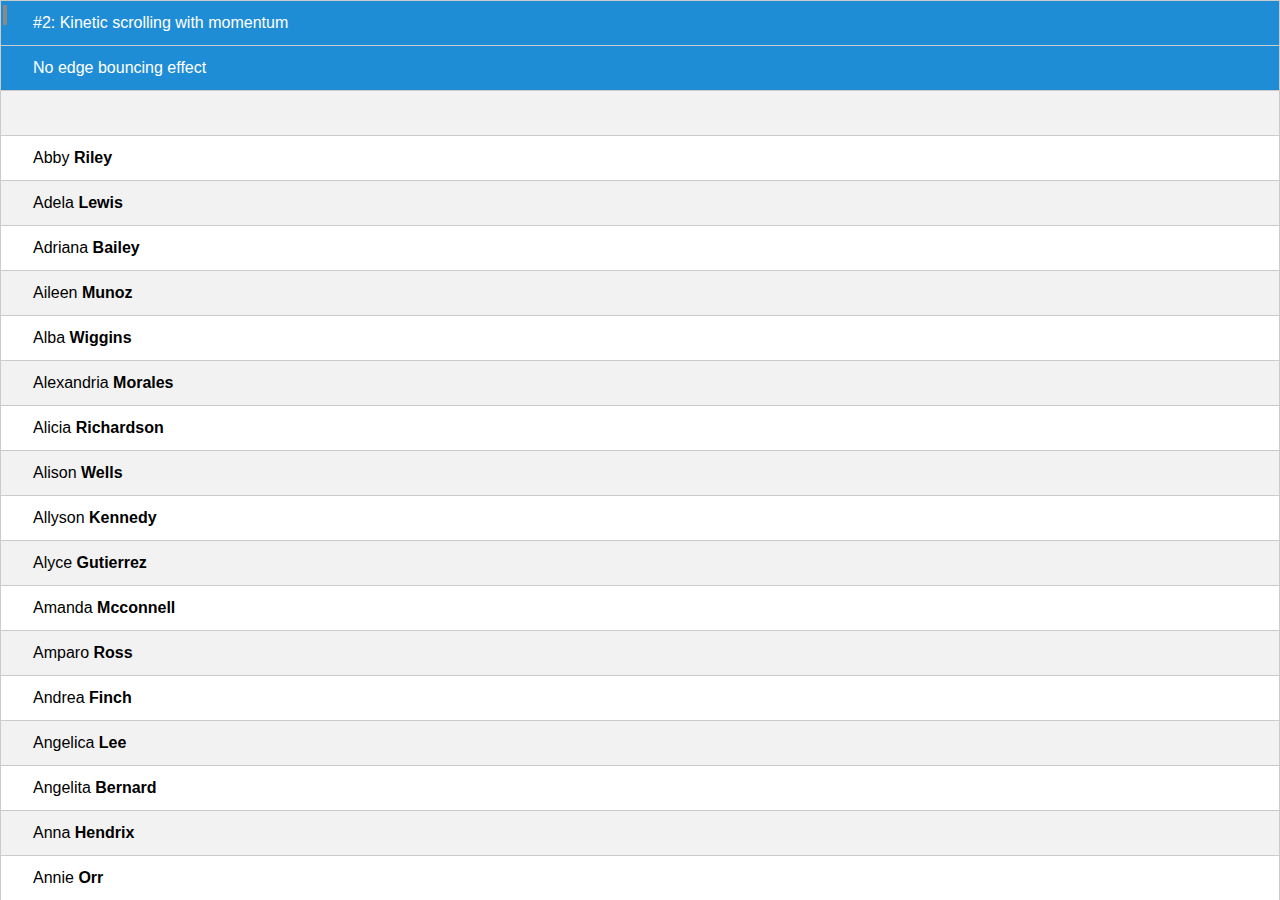
<file: 2/index-newton.html>
<html>
<head>
  <meta charset="utf-8">
  <meta name="viewport" content="width=device-width initial-scale=1 user-scalable=no maximum-scale=1">
  <title>Kinetic Scrolling</title>
  <link rel="stylesheet" href="../css/pure-nr-min.css">
  <link rel="stylesheet" href="../css/style.css">
  <script src="../js/raf.js"></script>
  <script src="scroll-newton.js"></script>
</head>
<body>
  <div id="indicator"></div>
  <div class="pure-g" id="content">
    <div class="pure-u-1" id="view">
      <table class="pure-u-1 pure-table pure-table-striped pure-table-horizontal">
        <tbody>
          <tr class="blue"><td>#2: Kinetic scrolling with momentum</td></tr>
          <tr class="blue"><td>No edge bouncing effect</td></tr>
          <tr><td>&nbsp;</td></tr>
          <tr><td>Abby <b>Riley</b></td></tr>
          <tr><td>Adela <b>Lewis</b></td></tr>
          <tr><td>Adriana <b>Bailey</b></td></tr>
          <tr><td>Aileen <b>Munoz</b></td></tr>
          <tr><td>Alba <b>Wiggins</b></td></tr>
          <tr><td>Alexandria <b>Morales</b></td></tr>
          <tr><td>Alicia <b>Richardson</b></td></tr>
          <tr><td>Alison <b>Wells</b></td></tr>
          <tr><td>Allyson <b>Kennedy</b></td></tr>
          <tr><td>Alyce <b>Gutierrez</b></td></tr>
          <tr><td>Amanda <b>Mcconnell</b></td></tr>
          <tr><td>Amparo <b>Ross</b></td></tr>
          <tr><td>Andrea <b>Finch</b></td></tr>
          <tr><td>Angelica <b>Lee</b></td></tr>
          <tr><td>Angelita <b>Bernard</b></td></tr>
          <tr><td>Anna <b>Hendrix</b></td></tr>
          <tr><td>Annie <b>Orr</b></td></tr>
          <tr><td>April <b>Huff</b></td></tr>
          <tr><td>Ashlee <b>Cochran</b></td></tr>
          <tr><td>Augusta <b>Wright</b></td></tr>
          <tr><td>Ava <b>Hester</b></td></tr>
          <tr><td>Beatrice <b>Britt</b></td></tr>
          <tr><td>Benita <b>Fischer</b></td></tr>
          <tr><td>Berta <b>Thornton</b></td></tr>
          <tr><td>Bessie <b>Simpson</b></td></tr>
          <tr><td>Bette <b>Nicholson</b></td></tr>
          <tr><td>Beulah <b>Bright</b></td></tr>
          <tr><td>Billie <b>Hodge</b></td></tr>
          <tr><td>Bobbie <b>Cooley</b></td></tr>
          <tr><td>Brandie <b>Vincent</b></td></tr>
          <tr><td>Brianna <b>Nichols</b></td></tr>
          <tr><td>Brigitte <b>George</b></td></tr>
          <tr><td>Brooke <b>Gould</b></td></tr>
          <tr><td>Candace <b>Hughes</b></td></tr>
          <tr><td>Carey <b>Whitney</b></td></tr>
          <tr><td>Carly <b>Stevens</b></td></tr>
          <tr><td>Carol <b>Olson</b></td></tr>
          <tr><td>Carolyn <b>Ellis</b></td></tr>
          <tr><td>Cassandra <b>Rodgers</b></td></tr>
          <tr><td>Cathleen <b>Petersen</b></td></tr>
          <tr><td>Cecile <b>Mueller</b></td></tr>
          <tr><td>Celina <b>Koch</b></td></tr>
          <tr><td>Charlotte <b>Oneil</b></td></tr>
          <tr><td>Cheri <b>Mcgowan</b></td></tr>
          <tr><td>Chris <b>Buckner</b></td></tr>
          <tr><td>Christie <b>Faulkner</b></td></tr>
          <tr><td>Chrystal <b>Farmer</b></td></tr>
          <tr><td>Clare <b>Edwards</b></td></tr>
          <tr><td>Claudia <b>Clark</b></td></tr>
          <tr><td>Colette <b>Pennington</b></td></tr>
          <tr><td>Connie <b>Gill</b></td></tr>
          <tr><td>Corina <b>Yang</b></td></tr>
          <tr><td>Corrine <b>Black</b></td></tr>
          <tr><td>Cynthia <b>Gilmore</b></td></tr>
          <tr><td>Danielle <b>Copeland</b></td></tr>
          <tr><td>Darlene <b>Armstrong</b></td></tr>
          <tr><td>Deanna <b>Pena</b></td></tr>
          <tr><td>Deborah <b>Schmidt</b></td></tr>
          <tr><td>Deidre <b>Sharp</b></td></tr>
          <tr><td>Delores <b>Mcgee</b></td></tr>
          <tr><td>Desiree <b>Berg</b></td></tr>
          <tr><td>Dianna <b>Cohen</b></td></tr>
          <tr><td>Dixie <b>Dunlap</b></td></tr>
          <tr><td>Dominique <b>Flynn</b></td></tr>
          <tr><td>Doreen <b>York</b></td></tr>
          <tr><td>Dorthy <b>Maynard</b></td></tr>
          <tr><td>Ebony <b>Farrell</b></td></tr>
          <tr><td>Edwina <b>Burnett</b></td></tr>
          <tr><td>Elba <b>Mccormick</b></td></tr>
          <tr><td>Elisa <b>Brown</b></td></tr>
          <tr><td>Elizabeth <b>Roberson</b></td></tr>
          <tr><td>Elnora <b>Hammond</b></td></tr>
          <tr><td>Elva <b>Townsend</b></td></tr>
          <tr><td>Emily <b>Logan</b></td></tr>
          <tr><td>Ericka <b>Langley</b></td></tr>
          <tr><td>Erna <b>Christian</b></td></tr>
          <tr><td>Essie <b>Herring</b></td></tr>
          <tr><td>Ester <b>Booth</b></td></tr>
          <tr><td>Eugenia <b>Sullivan</b></td></tr>
          <tr><td>Evangelina <b>Bennett</b></td></tr>
          <tr><td>Faith <b>Ramirez</b></td></tr>
          <tr><td>Faye <b>Hogan</b></td></tr>
          <tr><td>Flora <b>Holder</b></td></tr>
          <tr><td>Fran <b>Norris</b></td></tr>
          <tr><td>Francis <b>Buck</b></td></tr>
          <tr><td>Freida <b>Estes</b></td></tr>
          <tr><td>Gail <b>Frost</b></td></tr>
          <tr><td>Gena <b>Baldwin</b></td></tr>
          <tr><td>Georgia <b>Savage</b></td></tr>
          <tr><td>Gilda <b>Carney</b></td></tr>
          <tr><td>Glenda <b>Mckay</b></td></tr>
          <tr><td>Grace <b>Dodson</b></td></tr>
          <tr><td>Gretchen <b>Rojas</b></td></tr>
          <tr><td>Haley <b>Frye</b></td></tr>
          <tr><td>Harriett <b>Manning</b></td></tr>
          <tr><td>Heidi <b>Cooper</b></td></tr>
          <tr><td>Helga <b>Allison</b></td></tr>
          <tr><td>Hilary <b>Lawrence</b></td></tr>
          <tr><td>Holly <b>Colon</b></td></tr>
          <tr><td>Ilene <b>Kent</b></td></tr>
          <tr><td>Ines <b>Page</b></td></tr>
          <tr><td>Iris <b>Jarvis</b></td></tr>
          <tr><td>Isabelle <b>Figueroa</b></td></tr>
          <tr><td>Jacklyn <b>Garrison</b></td></tr>
          <tr><td>Jaime <b>Shaffer</b></td></tr>
          <tr><td>Jan <b>Benson</b></td></tr>
          <tr><td>Janelle <b>Key</b></td></tr>
          <tr><td>Janie <b>Solis</b></td></tr>
          <tr><td>Jannie <b>Blake</b></td></tr>
          <tr><td>Jeanette <b>Waters</b></td></tr>
          <tr><td>Jeannette <b>Woodard</b></td></tr>
          <tr><td>Jenna <b>Winters</b></td></tr>
          <tr><td>Jeri <b>Bass</b></td></tr>
          <tr><td>Jessie <b>Hurley</b></td></tr>
          <tr><td>Jillian <b>Boyd</b></td></tr>
          <tr><td>Joann <b>Weeks</b></td></tr>
          <tr><td>Jodi <b>Campbell</b></td></tr>
          <tr><td>John <b>Kelley</b></td></tr>
          <tr><td>Jordan <b>Ayers</b></td></tr>
          <tr><td>Josie <b>Lyons</b></td></tr>
          <tr><td>Juanita <b>Lane</b></td></tr>
          <tr><td>Juliana <b>Stein</b></td></tr>
          <tr><td>Juliette <b>Eaton</b></td></tr>
          <tr><td>Kara <b>Curtis</b></td></tr>
          <tr><td>Karina <b>Trevino</b></td></tr>
          <tr><td>Kate <b>Chen</b></td></tr>
          <tr><td>Katheryn <b>Powell</b></td></tr>
          <tr><td>Kathryn <b>Duncan</b></td></tr>
          <tr><td>Katrina <b>Simmons</b></td></tr>
          <tr><td>Kayla <b>Watts</b></td></tr>
          <tr><td>Kellie <b>Maxwell</b></td></tr>
          <tr><td>Kenya <b>Cameron</b></td></tr>
          <tr><td>Kim <b>Haney</b></td></tr>
          <tr><td>Kitty <b>Griffin</b></td></tr>
          <tr><td>Kristi <b>Lynn</b></td></tr>
          <tr><td>Kristine <b>Rowe</b></td></tr>
          <tr><td>Lacy <b>Serrano</b></td></tr>
          <tr><td>Lana <b>Holcomb</b></td></tr>
          <tr><td>Latonya <b>Long</b></td></tr>
          <tr><td>Lauren <b>Riddle</b></td></tr>
          <tr><td>Lavonne <b>Sweet</b></td></tr>
          <tr><td>Leann <b>Parks</b></td></tr>
          <tr><td>Leigh <b>Larson</b></td></tr>
          <tr><td>Lena <b>Lamb</b></td></tr>
          <tr><td>Leona <b>Justice</b></td></tr>
          <tr><td>Leslie <b>Turner</b></td></tr>
          <tr><td>Leticia <b>Gay</b></td></tr>
          <tr><td>Lilia <b>Singleton</b></td></tr>
          <tr><td>Lillie <b>Todd</b></td></tr>
          <tr><td>Linda <b>Arnold</b></td></tr>
          <tr><td>Liz <b>Moody</b></td></tr>
          <tr><td>Lola <b>Kemp</b></td></tr>
          <tr><td>Lorena <b>Franks</b></td></tr>
          <tr><td>Lorie <b>Fowler</b></td></tr>
          <tr><td>Lottie <b>Church</b></td></tr>
          <tr><td>Louise <b>Mcdonald</b></td></tr>
          <tr><td>Lucile <b>Stark</b></td></tr>
          <tr><td>Luella <b>Nolan</b></td></tr>
          <tr><td>Luz <b>Graham</b></td></tr>
          <tr><td>Lynn <b>Abbott</b></td></tr>
          <tr><td>Mable <b>Sellers</b></td></tr>
          <tr><td>Madge <b>Russo</b></td></tr>
          <tr><td>Mai <b>Barlow</b></td></tr>
          <tr><td>Mandy <b>Odonnell</b></td></tr>
          <tr><td>Marci <b>Lancaster</b></td></tr>
          <tr><td>Margaret <b>Conner</b></td></tr>
          <tr><td>Margo <b>Delacruz</b></td></tr>
          <tr><td>Maria <b>Leach</b></td></tr>
          <tr><td>Maribel <b>Hahn</b></td></tr>
          <tr><td>Marilyn <b>Wallace</b></td></tr>
          <tr><td>Marisol <b>Haley</b></td></tr>
          <tr><td>Marla <b>Stuart</b></td></tr>
          <tr><td>Marta <b>Browning</b></td></tr>
          <tr><td>Mary <b>Sharpe</b></td></tr>
          <tr><td>Marylou <b>Hays</b></td></tr>
          <tr><td>Maura <b>Benton</b></td></tr>
          <tr><td>May <b>Dickson</b></td></tr>
          <tr><td>Meghan <b>Leonard</b></td></tr>
          <tr><td>Melisa <b>Mccarty</b></td></tr>
          <tr><td>Mercedes <b>Mccullough</b></td></tr>
          <tr><td>Michael <b>Griffith</b></td></tr>
          <tr><td>Mildred <b>Riggs</b></td></tr>
          <tr><td>Minerva <b>William</b></td></tr>
          <tr><td>Misty <b>Jacobson</b></td></tr>
          <tr><td>Mona <b>Mcfarland</b></td></tr>
          <tr><td>Muriel <b>Mcneil</b></td></tr>
          <tr><td>Nadia <b>Barrett</b></td></tr>
          <tr><td>Nannie <b>Hurst</b></td></tr>
          <tr><td>Natasha <b>Monroe</b></td></tr>
          <tr><td>Nettie <b>Gallegos</b></td></tr>
          <tr><td>Nikki <b>Morrison</b></td></tr>
          <tr><td>Noemi <b>Dudley</b></td></tr>
          <tr><td>Noreen <b>Santana</b></td></tr>
          <tr><td>Ola <b>Hodges</b></td></tr>
          <tr><td>Ollie <b>Cote</b></td></tr>
          <tr><td>Paige <b>Burt</b></td></tr>
          <tr><td>Pat <b>Lara</b></td></tr>
          <tr><td>Patsy <b>Mckinney</b></td></tr>
          <tr><td>Paulette <b>Oconnor</b></td></tr>
          <tr><td>Peggy <b>Vaughan</b></td></tr>
          <tr><td>Phoebe <b>Jenkins</b></td></tr>
          <tr><td>Queen <b>Ball</b></td></tr>
          <tr><td>Rae <b>Grimes</b></td></tr>
          <tr><td>Reba <b>Hale</b></td></tr>
          <tr><td>Rena <b>Meyer</b></td></tr>
          <tr><td>Reyna <b>Rogers</b></td></tr>
          <tr><td>Rita <b>Cobb</b></td></tr>
          <tr><td>Robin <b>Banks</b></td></tr>
          <tr><td>Rosa <b>Galloway</b></td></tr>
          <tr><td>Rosalyn <b>Crane</b></td></tr>
          <tr><td>Rose <b>Frazier</b></td></tr>
          <tr><td>Rosemary <b>Herrera</b></td></tr>
          <tr><td>Rowena <b>Holt</b></td></tr>
          <tr><td>Ruth <b>Ware</b></td></tr>
          <tr><td>Sallie <b>Mcfadden</b></td></tr>
          <tr><td>Sandy <b>Barnett</b></td></tr>
          <tr><td>Saundra <b>Ramos</b></td></tr>
          <tr><td>Serena <b>Bradshaw</b></td></tr>
          <tr><td>Shari <b>Stanton</b></td></tr>
          <tr><td>Shauna <b>Adkins</b></td></tr>
          <tr><td>Sheila <b>Lindsay</b></td></tr>
          <tr><td>Shelly <b>Soto</b></td></tr>
          <tr><td>Sherrie <b>Neal</b></td></tr>
          <tr><td>Silvia <b>Pope</b></td></tr>
          <tr><td>Sondra <b>Jackson</b></td></tr>
          <tr><td>Sophia <b>Dillard</b></td></tr>
          <tr><td>Stacie <b>Barry</b></td></tr>
          <tr><td>Stephanie <b>Hull</b></td></tr>
          <tr><td>Susana <b>Wynn</b></td></tr>
          <tr><td>Suzanne <b>Levine</b></td></tr>
          <tr><td>Tabatha <b>Ratliff</b></td></tr>
          <tr><td>Tamera <b>Phillips</b></td></tr>
          <tr><td>Tammie <b>Murray</b></td></tr>
          <tr><td>Tanisha <b>Brewer</b></td></tr>
          <tr><td>Taylor <b>Patrick</b></td></tr>
          <tr><td>Terri <b>Kramer</b></td></tr>
          <tr><td>Thelma <b>Reilly</b></td></tr>
          <tr><td>Tiffany <b>Farley</b></td></tr>
          <tr><td>Toni <b>Oneill</b></td></tr>
          <tr><td>Traci <b>Bates</b></td></tr>
          <tr><td>Trina <b>Bradley</b></td></tr>
          <tr><td>Ursula <b>Erickson</b></td></tr>
          <tr><td>Vanessa <b>Gross</b></td></tr>
          <tr><td>Veronica <b>Wilder</b></td></tr>
          <tr><td>Victoria <b>Snider</b></td></tr>
          <tr><td>Virgie <b>Rivas</b></td></tr>
          <tr><td>Wanda <b>Barr</b></td></tr>
          <tr><td>Wilda <b>Ferguson</b></td></tr>
          <tr><td>Winifred <b>Dejesus</b></td></tr>
          <tr><td>Young <b>Frank</b></td></tr>
        </tbody>
       </table>
   </div>
  </div>
</body>
</html>
</file>
<file: css/style.css>
aside {
    background: #1f8dd6;
    padding: 0.6em 1em;
    color: #fff;
}

#content {
    overflow: hidden;
    width: 100%;
    height: 100%;
    position: absolute;
    top: 0px;
    left: 0px;
}

#view table {
    display: table;
}

#view p {
    margin-left: 1em;
    margin-right: 1em;
}

#view table td {
    line-height: 200%;
    padding-left: 2em;
}

.large-text {
    font-size: 120%;
}

div#indicator {
    position: absolute;
    z-index: 99;
    top: 0px;
    left: 3px;
    width: 4px;
    height: 20px;
    background-color: #888;
    border: none;
    margin: 5px 0 5px 0;
}

div#overlay {
    position: absolute;
    z-index: 99;
    top: 100px;
    left: 0px;
    background-color: rgba(128, 128, 128, 0.2);
    -webkit-user-select: none;
    -khtml-user-select: none;
    -moz-user-select: moz-none;
    -ms-user-select: none;
    user-select: none;
}

div#overlay table {
    display: table;
}

div#overlay table tr {
    border: 1px solid #888;
    line-height: 200%;
    text-align: right;
    color: #333;
}

tr:nth-child(2n-1).blue td, tr.blue td {
  background: #1f8dd6;
  color: #fff;
}

img.leftcard {
    position: absolute;
    top: 0;
    left: 0;
    z-index: 2;
}

img.centercard {
    position: absolute;
    top: 0;
    left: 0;
    z-index: 1;
}

img.rightcard {
    position: absolute;
    top: 0;
    left: 0;
    z-index: 2;
}

div#stash {
    visibility: hidden;
}

div.cover {
    perspective: 500px;
    -webkit-perspective: 500px;
    transform-style: preserve-3d;
    -webkit-transform-style: preserve-3d;
}

div.cover img {
    width: 200px;
    position: absolute;
    top: 0;
    left: 0;
    opacity: 0;
    border: none;
    -webkit-box-reflect: below 0px -webkit-gradient(linear, left top, left bottom,from(transparent), color-stop(70%, transparent), to(rgba(255,255,255,0.4)));
}
</file>
<file: css/pure-nr-min.css>
/*!
Pure v0.2.1
Copyright 2013 Yahoo! Inc. All rights reserved.
Licensed under the BSD License.
https://github.com/yui/pure/blob/master/LICENSE.md
*/
/*!
normalize.css v1.1.2 | MIT License | git.io/normalize
Copyright (c) Nicolas Gallagher and Jonathan Neal
*/
/*! normalize.css v1.1.2 | MIT License | git.io/normalize */article,aside,details,figcaption,figure,footer,header,hgroup,main,nav,section,summary{display:block}audio,canvas,video{display:inline-block;*display:inline;*zoom:1}audio:not([controls]){display:none;height:0}[hidden]{display:none}html{font-size:100%;-ms-text-size-adjust:100%;-webkit-text-size-adjust:100%}html,button,input,select,textarea{font-family:sans-serif}body{margin:0}a:focus{outline:thin dotted}a:active,a:hover{outline:0}h1{font-size:2em;margin:.67em 0}h2{font-size:1.5em;margin:.83em 0}h3{font-size:1.17em;margin:1em 0}h4{font-size:1em;margin:1.33em 0}h5{font-size:.83em;margin:1.67em 0}h6{font-size:.67em;margin:2.33em 0}abbr[title]{border-bottom:1px dotted}b,strong{font-weight:700}blockquote{margin:1em 40px}dfn{font-style:italic}hr{-moz-box-sizing:content-box;box-sizing:content-box;height:0}mark{background:#ff0;color:#000}p,pre{margin:1em 0}code,kbd,pre,samp{font-family:monospace,serif;_font-family:'courier new',monospace;font-size:1em}pre{white-space:pre;white-space:pre-wrap;word-wrap:break-word}q{quotes:none}q:before,q:after{content:'';content:none}small{font-size:80%}sub,sup{font-size:75%;line-height:0;position:relative;vertical-align:baseline}sup{top:-.5em}sub{bottom:-.25em}dl,menu,ol,ul{margin:1em 0}dd{margin:0 0 0 40px}menu,ol,ul{padding:0 0 0 40px}nav ul,nav ol{list-style:none;list-style-image:none}img{border:0;-ms-interpolation-mode:bicubic}svg:not(:root){overflow:hidden}figure{margin:0}form{margin:0}fieldset{border:1px solid silver;margin:0 2px;padding:.35em .625em .75em}legend{border:0;padding:0;white-space:normal;*margin-left:-7px}button,input,select,textarea{font-size:100%;margin:0;vertical-align:baseline;*vertical-align:middle}button,input{line-height:normal}button,select{text-transform:none}button,html input[type=button],input[type=reset],input[type=submit]{-webkit-appearance:button;cursor:pointer;*overflow:visible}button[disabled],html input[disabled]{cursor:default}input[type=checkbox],input[type=radio]{box-sizing:border-box;padding:0;*height:13px;*width:13px}input[type=search]{-webkit-appearance:textfield;-moz-box-sizing:content-box;-webkit-box-sizing:content-box;box-sizing:content-box}input[type=search]::-webkit-search-cancel-button,input[type=search]::-webkit-search-decoration{-webkit-appearance:none}button::-moz-focus-inner,input::-moz-focus-inner{border:0;padding:0}textarea{overflow:auto;vertical-align:top}table{border-collapse:collapse;border-spacing:0}
.pure-button{display:inline-block;*display:inline;zoom:1;line-height:normal;white-space:nowrap;vertical-align:baseline;text-align:center;cursor:pointer;-webkit-user-drag:none;-webkit-user-select:none;-moz-user-select:none;-ms-user-select:none;user-select:none}.pure-button::-moz-focus-inner{padding:0;border:0}.pure-button{font-size:100%;*font-size:90%;*overflow:visible;padding:.5em 1.5em;color:#444;color:rgba(0,0,0,.8);*color:#444;border:1px solid #999;border:0 rgba(0,0,0,0);background-color:#E6E6E6;text-decoration:none;border-radius:2px;-webkit-font-smoothing:antialiased;-webkit-transition:.1s linear -webkit-box-shadow;-moz-transition:.1s linear -moz-box-shadow;-ms-transition:.1s linear box-shadow;-o-transition:.1s linear box-shadow;transition:.1s linear box-shadow}.pure-button-hover,.pure-button:hover,.pure-button:focus{filter:progid:DXImageTransform.Microsoft.gradient(startColorstr='#00000000', endColorstr='#1a000000', GradientType=0);background-image:-webkit-gradient(linear,0 0,0 100%,from(transparent),color-stop(40%,rgba(0,0,0,.05)),to(rgba(0,0,0,.1)));background-image:-webkit-linear-gradient(transparent,rgba(0,0,0,.05) 40%,rgba(0,0,0,.1));background-image:-moz-linear-gradient(top,rgba(0,0,0,.05) 0,rgba(0,0,0,.1));background-image:-ms-linear-gradient(transparent,rgba(0,0,0,.05) 40%,rgba(0,0,0,.1));background-image:-o-linear-gradient(transparent,rgba(0,0,0,.05) 40%,rgba(0,0,0,.1));background-image:linear-gradient(transparent,rgba(0,0,0,.05) 40%,rgba(0,0,0,.1))}.pure-button:focus{outline:0}.pure-button-active,.pure-button:active{box-shadow:0 0 0 1px rgba(0,0,0,.15) inset,0 0 6px rgba(0,0,0,.2) inset}.pure-button[disabled],.pure-button-disabled,.pure-button-disabled:hover,.pure-button-disabled:focus,.pure-button-disabled:active{border:0;background-image:none;filter:progid:DXImageTransform.Microsoft.gradient(enabled=false);filter:alpha(opacity=40);-khtml-opacity:.4;-moz-opacity:.4;opacity:.4;cursor:not-allowed;box-shadow:none}.pure-button-hidden{display:none}.pure-button::-moz-focus-inner{padding:0;border:0}.pure-button-primary,.pure-button-selected,a.pure-button-primary,a.pure-button-selected{background-color:#0078e7;color:#fff}
.pure-form{margin:0}.pure-form fieldset{border:1px solid silver;margin:0 2px;padding:.35em .625em .75em}.pure-form legend{border:0;padding:0;white-space:normal;*margin-left:-7px}.pure-form button,.pure-form input,.pure-form select,.pure-form textarea{font-size:100%;margin:0;vertical-align:baseline;*vertical-align:middle}.pure-form button,.pure-form input{line-height:normal}.pure-form button,.pure-form input[type=button],.pure-form input[type=reset],.pure-form input[type=submit]{-webkit-appearance:button;cursor:pointer;*overflow:visible}.pure-form button[disabled],.pure-form input[disabled]{cursor:default}.pure-form input[type=checkbox],.pure-form input[type=radio]{box-sizing:border-box;padding:0;*height:13px;*width:13px}.pure-form input[type=search]{-webkit-appearance:textfield;-moz-box-sizing:content-box;-webkit-box-sizing:content-box;box-sizing:content-box}.pure-form input[type=search]::-webkit-search-cancel-button,.pure-form input[type=search]::-webkit-search-decoration{-webkit-appearance:none}.pure-form button::-moz-focus-inner,.pure-form input::-moz-focus-inner{border:0;padding:0}.pure-form textarea{overflow:auto;vertical-align:top}.pure-form input[type=text],.pure-form input[type=password],.pure-form input[type=email],.pure-form input[type=url],.pure-form input[type=date],.pure-form input[type=month],.pure-form input[type=time],.pure-form input[type=datetime],.pure-form input[type=datetime-local],.pure-form input[type=week],.pure-form input[type=number],.pure-form input[type=search],.pure-form input[type=tel],.pure-form input[type=color],.pure-form select,.pure-form textarea{padding:.5em .6em;display:inline-block;border:1px solid #ccc;font-size:.8em;box-shadow:inset 0 1px 3px #ddd;border-radius:4px;-webkit-transition:.3s linear border;-moz-transition:.3s linear border;-ms-transition:.3s linear border;-o-transition:.3s linear border;transition:.3s linear border;-webkit-box-sizing:border-box;-moz-box-sizing:border-box;box-sizing:border-box;-webkit-font-smoothing:antialiased}.pure-form input[type=text]:focus,.pure-form input[type=password]:focus,.pure-form input[type=email]:focus,.pure-form input[type=url]:focus,.pure-form input[type=date]:focus,.pure-form input[type=month]:focus,.pure-form input[type=time]:focus,.pure-form input[type=datetime]:focus,.pure-form input[type=datetime-local]:focus,.pure-form input[type=week]:focus,.pure-form input[type=number]:focus,.pure-form input[type=search]:focus,.pure-form input[type=tel]:focus,.pure-form input[type=color]:focus,.pure-form select:focus,.pure-form textarea:focus{outline:0;outline:thin dotted \9;border-color:#129FEA}.pure-form input[type=file]:focus,.pure-form input[type=radio]:focus,.pure-form input[type=checkbox]:focus{outline:thin dotted #333;outline:1px auto #129FEA}.pure-form .pure-checkbox,.pure-form .pure-radio{margin:.5em 0;display:block}.pure-form input[type=text][disabled],.pure-form input[type=password][disabled],.pure-form input[type=email][disabled],.pure-form input[type=url][disabled],.pure-form input[type=date][disabled],.pure-form input[type=month][disabled],.pure-form input[type=time][disabled],.pure-form input[type=datetime][disabled],.pure-form input[type=datetime-local][disabled],.pure-form input[type=week][disabled],.pure-form input[type=number][disabled],.pure-form input[type=search][disabled],.pure-form input[type=tel][disabled],.pure-form input[type=color][disabled],.pure-form select[disabled],.pure-form textarea[disabled]{cursor:not-allowed;background-color:#eaeded;color:#cad2d3}.pure-form input[readonly],.pure-form select[readonly],.pure-form textarea[readonly],.pure-form input[readonly]:focus,.pure-form select[readonly]:focus,.pure-form textarea[readonly]:focus{background:#eee;color:#777;border-color:#ccc}.pure-form input:focus:invalid,.pure-form textarea:focus:invalid,.pure-form select:focus:invalid{color:#b94a48;border:1px solid #ee5f5b}.pure-form input:focus:invalid:focus,.pure-form textarea:focus:invalid:focus,.pure-form select:focus:invalid:focus{border-color:#e9322d}.pure-form input[type=file]:focus:invalid:focus,.pure-form input[type=radio]:focus:invalid:focus,.pure-form input[type=checkbox]:focus:invalid:focus{outline-color:#e9322d}.pure-form select{border:1px solid #ccc;background-color:#fff}.pure-form select[multiple]{height:auto}.pure-form label{margin:.5em 0 .2em;font-size:90%}.pure-form fieldset{margin:0;padding:.35em 0 .75em;border:0}.pure-form legend{display:block;width:100%;padding:.3em 0;margin-bottom:.3em;font-size:125%;color:#333;border-bottom:1px solid #e5e5e5}.pure-form-stacked input[type=text],.pure-form-stacked input[type=password],.pure-form-stacked input[type=email],.pure-form-stacked input[type=url],.pure-form-stacked input[type=date],.pure-form-stacked input[type=month],.pure-form-stacked input[type=time],.pure-form-stacked input[type=datetime],.pure-form-stacked input[type=datetime-local],.pure-form-stacked input[type=week],.pure-form-stacked input[type=number],.pure-form-stacked input[type=search],.pure-form-stacked input[type=tel],.pure-form-stacked input[type=color],.pure-form-stacked select,.pure-form-stacked label,.pure-form-stacked textarea{display:block;margin:.25em 0}.pure-form-aligned input,.pure-form-aligned textarea,.pure-form-aligned select,.pure-form-aligned .pure-help-inline,.pure-form-message-inline{display:inline-block;*display:inline;*zoom:1;vertical-align:middle}.pure-form-aligned .pure-control-group{margin-bottom:.5em}.pure-form-aligned .pure-control-group label{text-align:right;display:inline-block;vertical-align:middle;width:10em;margin:0 1em 0 0}.pure-form-aligned .pure-controls{margin:1.5em 0 0 10em}.pure-form input.pure-input-rounded,.pure-form .pure-input-rounded{border-radius:2em;padding:.5em 1em}.pure-form .pure-group fieldset{margin-bottom:10px}.pure-form .pure-group input{display:block;padding:10px;margin:0;border-radius:0;position:relative;top:-1px}.pure-form .pure-group input:focus{z-index:2}.pure-form .pure-group input:first-child{top:1px;border-radius:4px 4px 0 0}.pure-form .pure-group input:last-child{top:-2px;border-radius:0 0 4px 4px}.pure-form .pure-group button{margin:.35em 0}.pure-form .pure-input-1{width:100%}.pure-form .pure-input-2-3{width:66%}.pure-form .pure-input-1-2{width:50%}.pure-form .pure-input-1-3{width:33%}.pure-form .pure-input-1-4{width:25%}.pure-form .pure-help-inline,.pure-form-message-inline{display:inline-block;padding-left:.3em;color:#666;vertical-align:middle;font-size:90%}.pure-form-message{display:block;color:#666;font-size:90%}
.pure-g{letter-spacing:-.31em;*letter-spacing:normal;*word-spacing:-.43em;text-rendering:optimizespeed}.opera-only :-o-prefocus,.pure-g{word-spacing:-.43em}.pure-u{display:inline-block;*display:inline;zoom:1;letter-spacing:normal;word-spacing:normal;vertical-align:top;text-rendering:auto}.pure-u-1,.pure-u-1-2,.pure-u-1-3,.pure-u-2-3,.pure-u-1-4,.pure-u-3-4,.pure-u-1-5,.pure-u-2-5,.pure-u-3-5,.pure-u-4-5,.pure-u-1-6,.pure-u-5-6,.pure-u-1-8,.pure-u-3-8,.pure-u-5-8,.pure-u-7-8,.pure-u-1-12,.pure-u-5-12,.pure-u-7-12,.pure-u-11-12,.pure-u-1-24,.pure-u-5-24,.pure-u-7-24,.pure-u-11-24,.pure-u-13-24,.pure-u-17-24,.pure-u-19-24,.pure-u-23-24{display:inline-block;*display:inline;zoom:1;letter-spacing:normal;word-spacing:normal;vertical-align:top;text-rendering:auto}.pure-u-1{width:100%}.pure-u-1-2{width:50%}.pure-u-1-3{width:33.33333%}.pure-u-2-3{width:66.66666%}.pure-u-1-4{width:25%}.pure-u-3-4{width:75%}.pure-u-1-5{width:20%}.pure-u-2-5{width:40%}.pure-u-3-5{width:60%}.pure-u-4-5{width:80%}.pure-u-1-6{width:16.666%}.pure-u-5-6{width:83.33%}.pure-u-1-8{width:12.5%}.pure-u-3-8{width:37.5%}.pure-u-5-8{width:62.5%}.pure-u-7-8{width:87.5%}.pure-u-1-12{width:8.3333%}.pure-u-5-12{width:41.6666%}.pure-u-7-12{width:58.3333%}.pure-u-11-12{width:91.6666%}.pure-u-1-24{width:4.1666%}.pure-u-5-24{width:20.8333%}.pure-u-7-24{width:29.1666%}.pure-u-11-24{width:45.8333%}.pure-u-13-24{width:54.1666%}.pure-u-17-24{width:70.8333%}.pure-u-19-24{width:79.1666%}.pure-u-23-24{width:95.8333%}
.pure-menu ul{position:absolute;visibility:hidden}.pure-menu.pure-menu-open{visibility:visible;z-index:2;width:100%}.pure-menu ul{left:-10000px;list-style:none;margin:0;padding:0;top:-10000px;z-index:1}.pure-menu>ul{position:relative}.pure-menu-open>ul{left:0;top:0;visibility:visible}.pure-menu-open>ul:focus{outline:0}.pure-menu li{position:relative}.pure-menu a,.pure-menu .pure-menu-heading{display:block;color:inherit;line-height:1.5em;padding:5px 20px;text-decoration:none;white-space:nowrap}.pure-menu.pure-menu-horizontal>.pure-menu-heading{display:inline-block;*display:inline;zoom:1;margin:0;vertical-align:middle}.pure-menu.pure-menu-horizontal>ul{display:inline-block;*display:inline;zoom:1;vertical-align:middle;height:2.4em}.pure-menu li a{padding:5px 20px}.pure-menu-can-have-children>.pure-menu-label:after{content:'\25B8';float:right;font-family:'Lucida Grande','Lucida Sans Unicode','DejaVu Sans',sans-serif;margin-right:-20px;margin-top:-1px}.pure-menu-can-have-children>.pure-menu-label{padding-right:30px}.pure-menu-separator{background-color:#dfdfdf;display:block;height:1px;font-size:0;margin:7px 2px;overflow:hidden}.pure-menu-hidden{display:none}.pure-menu-fixed{position:fixed;top:0;left:0;width:100%}.pure-menu-horizontal li{display:inline-block;*display:inline;zoom:1;vertical-align:middle}.pure-menu-horizontal li li{display:block}.pure-menu-horizontal>.pure-menu-children>.pure-menu-can-have-children>.pure-menu-label:after{content:"\25BE"}.pure-menu-horizontal>.pure-menu-children>.pure-menu-can-have-children>.pure-menu-label{padding-right:30px}.pure-menu-horizontal li.pure-menu-separator{height:50%;width:1px;margin:0 7px}.pure-menu-horizontal li li.pure-menu-separator{height:1px;width:auto;margin:7px 2px}.pure-menu.pure-menu-open,.pure-menu.pure-menu-horizontal li .pure-menu-children{background:#fff;border:1px solid #b7b7b7}.pure-menu.pure-menu-horizontal,.pure-menu.pure-menu-horizontal .pure-menu-heading{border:0}.pure-menu a{border:1px solid transparent;border-left:0;border-right:0}.pure-menu a,.pure-menu .pure-menu-can-have-children>li:after{color:#777}.pure-menu .pure-menu-can-have-children>li:hover:after{color:#fff}.pure-menu .pure-menu-open{background:#dedede}.pure-menu li a:hover,.pure-menu li a:focus{background:#eee}.pure-menu li.pure-menu-disabled a:hover,.pure-menu li.pure-menu-disabled a:focus{background:#fff;color:#bfbfbf}.pure-menu .pure-menu-disabled>a{background-image:none;border-color:transparent;cursor:default}.pure-menu .pure-menu-disabled>a,.pure-menu .pure-menu-can-have-children.pure-menu-disabled>a:after{color:#bfbfbf}.pure-menu .pure-menu-heading{color:#565d64;text-transform:uppercase;font-size:90%;margin-top:.5em;border-bottom-width:1px;border-bottom-style:solid;border-bottom-color:#dfdfdf}.pure-menu .pure-menu-selected a{color:#000}.pure-menu.pure-menu-open.pure-menu-fixed{border:0;border-bottom:1px solid #b7b7b7}.pure-paginator{letter-spacing:-.31em;*letter-spacing:normal;*word-spacing:-.43em;text-rendering:optimizespeed;list-style:none;margin:0;padding:0}.opera-only :-o-prefocus,.pure-paginator{word-spacing:-.43em}.pure-paginator li{display:inline-block;*display:inline;zoom:1;letter-spacing:normal;word-spacing:normal;vertical-align:top;text-rendering:auto}.pure-paginator .pure-button{border-radius:0;padding:.8em 1.4em;vertical-align:top;height:1.1em}.pure-paginator .pure-button:focus,.pure-paginator .pure-button:active{outline-style:none}.pure-paginator .prev,.pure-paginator .next{color:#C0C1C3;text-shadow:0 -1px 0 rgba(0,0,0,.45)}.pure-paginator .prev{border-radius:2px 0 0 2px}.pure-paginator .next{border-radius:0 2px 2px 0}
.pure-table{border-collapse:collapse;border-spacing:0;empty-cells:show;border:1px solid #cbcbcb}.pure-table caption{color:#000;font:italic 85%/1 arial,sans-serif;padding:1em 0;text-align:center}.pure-table td,.pure-table th{border-left:1px solid #cbcbcb;border-width:0 0 0 1px;font-size:inherit;margin:0;overflow:visible;padding:6px 12px}.pure-table td:first-child,.pure-table th:first-child{border-left-width:0}.pure-table thead{background:#e0e0e0;color:#000;text-align:left;vertical-align:bottom}.pure-table td{background-color:transparent}.pure-table-odd td{background-color:#f2f2f2}.pure-table-striped tr:nth-child(2n-1) td{background-color:#f2f2f2}.pure-table-bordered td{border-bottom:1px solid #cbcbcb}.pure-table-bordered tbody>tr:last-child td,.pure-table-horizontal tbody>tr:last-child td{border-bottom-width:0}.pure-table-horizontal td,.pure-table-horizontal th{border-width:0 0 1px;border-bottom:1px solid #cbcbcb}.pure-table-horizontal tbody>tr:last-child td{border-bottom-width:0}
</file>
